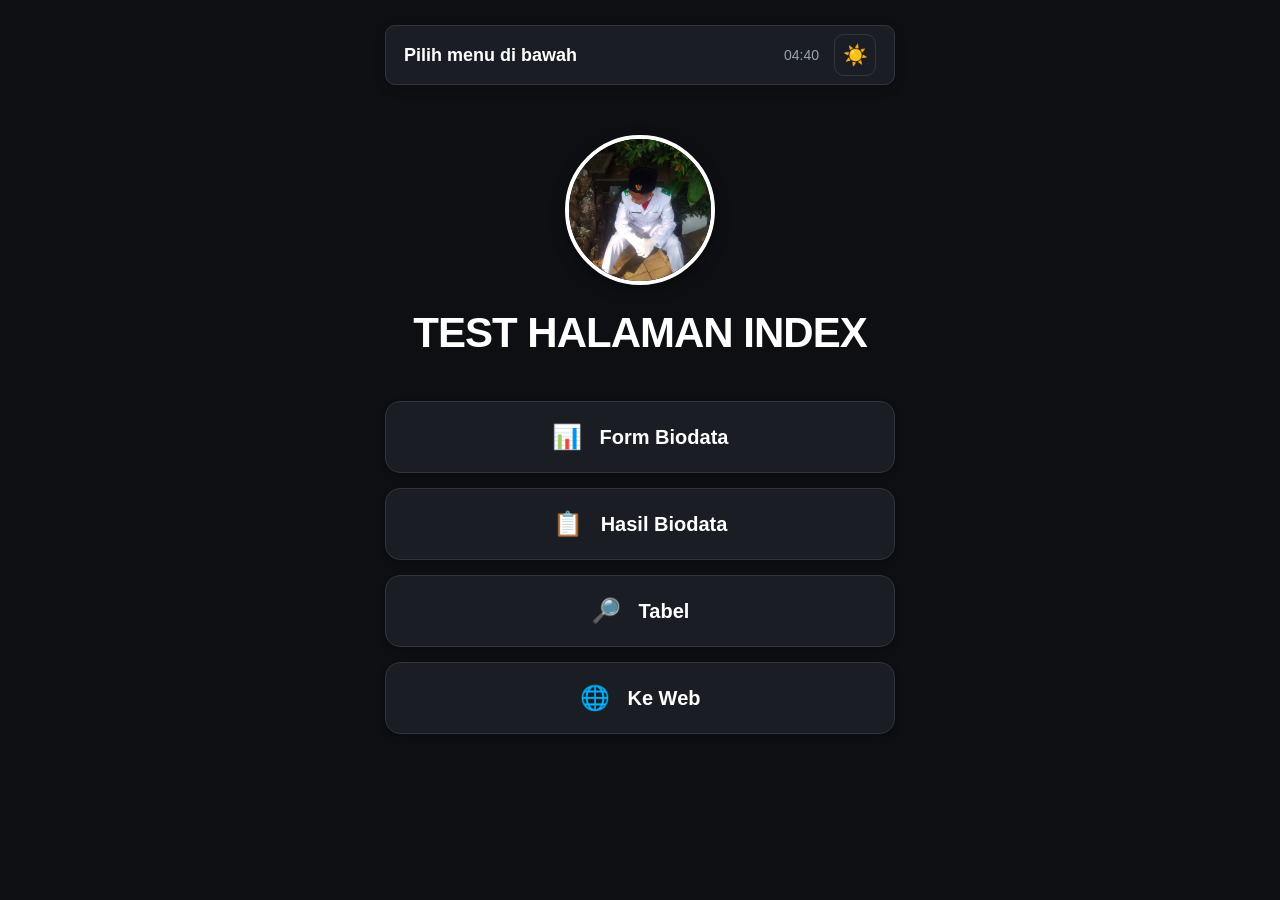
<file: index.html>
<!DOCTYPE html>
<html lang="id">
<head>
  <meta charset="UTF-8">
  <meta name="viewport" content="width=device-width, initial-scale=1.0">
  <title>Menu Utama - PPLG</title>

  <link rel="stylesheet" href="style.css">
</head>

<body>

  <main class="container">

    <div class="top-bar">
      <span class="top-text">
        Pilih menu di bawah
      </span>

      <div class="top-right">
        <span class="timer" id="timer">04:41</span>

        <button
          class="theme-button"
          id="themeButton"
          title="Ganti mode">
          ☀️
        </button>
      </div>
    </div>

    <!-- FOTO PROFIL -->
    <div class="foto-container">
      <img src="foto.jpeg" alt="Foto Profil" class="foto-profil">
    </div>

    <!-- Judul -->
    <h1>TEST HALAMAN INDEX</h1>

    <!-- Daftar menu -->
    <nav class="menu">

      <a class="menu-button" href="form_biodata.html">
        <span class="icon">📊</span>
        <span>Form Biodata</span>
      </a>

      <a class="menu-button" href="hasil.html">
        <span class="icon">📋</span>
        <span>Hasil Biodata</span>
      </a>

      <a class="menu-button" href="tabel.html">
        <span class="icon">🔎</span>
        <span>Tabel</span>
      </a>

      <a class="menu-button"
         href="https://www.google.com/"
         target="_blank">
        <span class="icon">🌐</span>
        <span>Ke Web</span>
      </a>

    </nav>

  </main>

  <!-- Script diletakkan paling bawah -->
  <script src="script.js"></script>

</body>
</html>
</file>
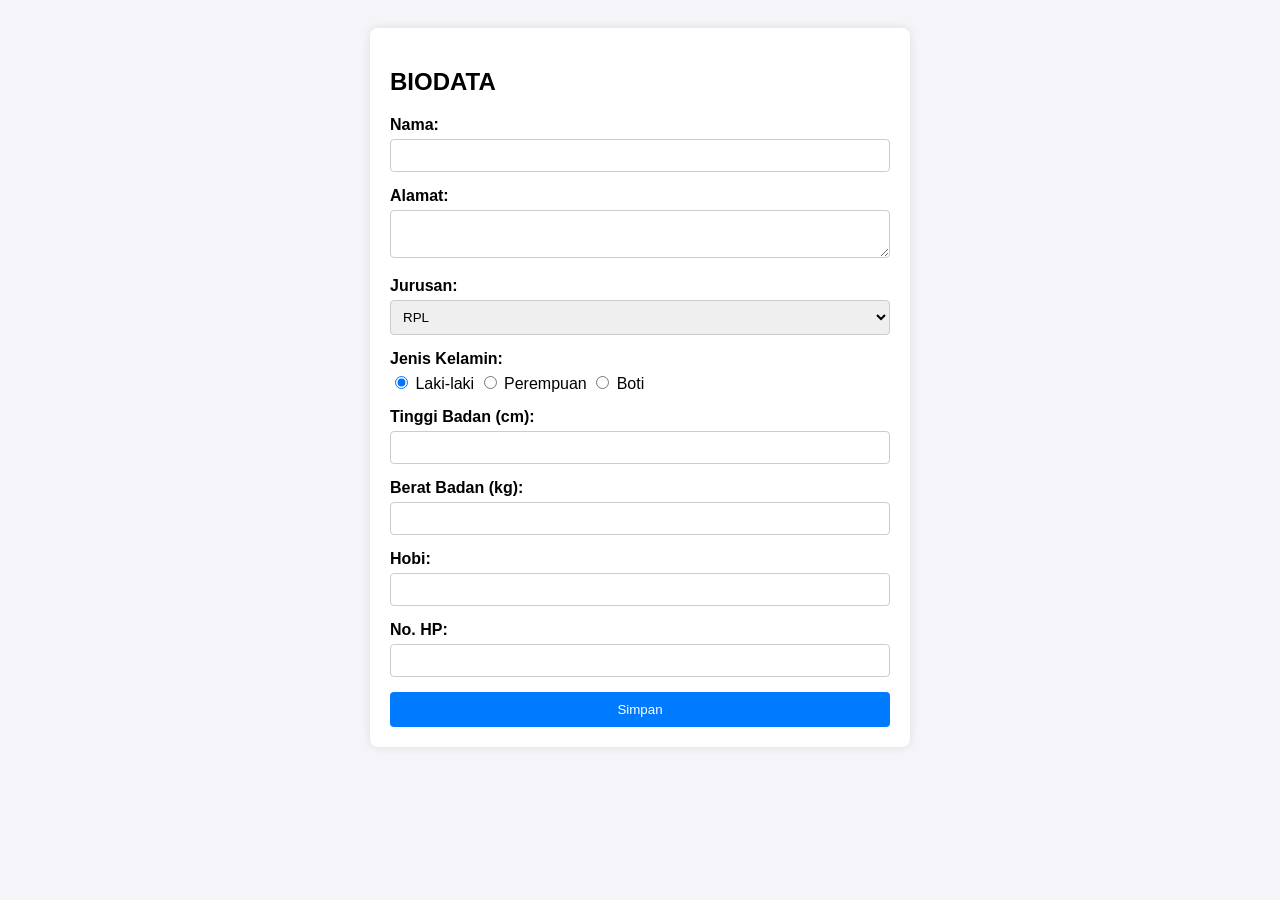
<file: form_biodata.html>
<!DOCTYPE html>
<html lang="id">
<head>
    <meta charset="UTF-8">
    <meta name="viewport" content="width=device-width, initial-scale=1.0">
    <title> Biodata</title>
    <style>
        /* Mengatur font dasar dan latar belakang halaman */
        body { font-family: Arial, sans-serif; background-color: #f4f4f9; padding: 20px; }
        
        /* Mengatur kotak putih tengah (container) dengan bayangan halus */
        .container { max-width: 500px; background: #fff; padding: 20px; border-radius: 8px; box-shadow: 0 0 10px rgba(0,0,0,0.1); margin: auto; }
        
        /* Memberi jarak bawah pada setiap kelompok elemen form */
        .form-group { margin-bottom: 15px; }
        
        /* Membuat label tampil tebal di atas kolom isian */
        label { display: block; font-weight: bold; margin-bottom: 5px; }
        
        /* Membuat input, textarea, dan select selebar penuh dengan border rapi */
        input[type="text"], input[type="number"], textarea, select { width: 100%; padding: 8px; border: 1px solid #ccc; border-radius: 4px; box-sizing: border-box; }
        
        /* Styling tombol simpan berwarna biru */
        button { width: 100%; background-color: #007BFF; color: white; padding: 10px; border: none; border-radius: 4px; cursor: pointer; }
    </style>
</head>
<body>
    <!-- Kotak pembungkus form -->
    <div class="container">
        <h2><text style="font-weight: bold;">BIODATA</text></h2>
        
        <!-- Form utama -->
        <form id="biodataForm">
            <!-- Input Nama -->
            <div class="form-group"><label>Nama:</label><input type="text" id="nama" required></div>
            
            <!-- Input Alamat -->
            <div class="form-group"><label>Alamat:</label><textarea id="alamat" required></textarea></div>
            
            <!-- Pilihan Jurusan -->
            <div class="form-group"><label>Jurusan:</label>
                <select id="jurusan" required>
                    <option value="RPL">RPL</option><option value="TKJ">TKJ</option>
                    <option value="TKR">TKR</option><option value="TSM">TSM</option><option value="TEI">TEI</option>
                </select>
            </div>
            
            <!-- Pilihan Jenis Kelamin (Radio Button) -->
            <div class="form-group"><label>Jenis Kelamin:</label>
                <input type="radio" name="jk" value="Laki-laki" checked> Laki-laki
                <input type="radio" name="jk" value="Perempuan"> Perempuan
                <input type="radio" name="jk" value="Boti"> Boti
            </div>
            
            <!-- Input Tinggi Badan -->
            <div class="form-group"><label>Tinggi Badan (cm):</label><input type="number" id="tinggi" step="any" required></div>
            
            <!-- Input Berat Badan -->
            <div class="form-group"><label>Berat Badan (kg):</label><input type="number" id="berat" step="any" required></div>
            
            <!-- Input Hobi -->
            <div class="form-group"><label>Hobi:</label><input type="text" id="hobi" required></div>
            
            <!-- Input Nomor HP -->
            <div class="form-group"><label>No. HP:</label><input type="number" id="hp" maxlength="13" oninput="this.value = this.value.replace(/[^0-9]/g, '').slice(0, 13);" required></div>
            
            <!-- Tombol untuk menjalankan fungsi JavaScript -->
            <button type="button" onclick="simpanDanPindah()">Simpan</button>
        </form>
    </div>

    <script>
        // Fungsi yang berjalan saat tombol Simpan diklik
        function simpanDanPindah() {
            // Mengambil data dari setiap input form dan menyimpannya ke dalam objek JavaScript
            const data = {
                nama: document.getElementById('nama').value,
                alamat: document.getElementById('alamat').value,
                jurusan: document.getElementById('jurusan').value,
                jk: document.querySelector('input[name="jk"]:checked').value,
                tinggi: document.getElementById('tinggi').value,
                berat: document.getElementById('berat').value,
                hobi: document.getElementById('hobi').value,
                hp: document.getElementById('hp').value
            };
            
            // Mengubah objek data menjadi string JSON dan menyimpannya ke memori browser (LocalStorage)
            localStorage.setItem('biodata', JSON.stringify(data));
            
            // Berpindah otomatis ke halaman hasil biodata
            window.location.href = 'hasil_biodata.html';
        }
    </script>
</body>
</html>
</file>
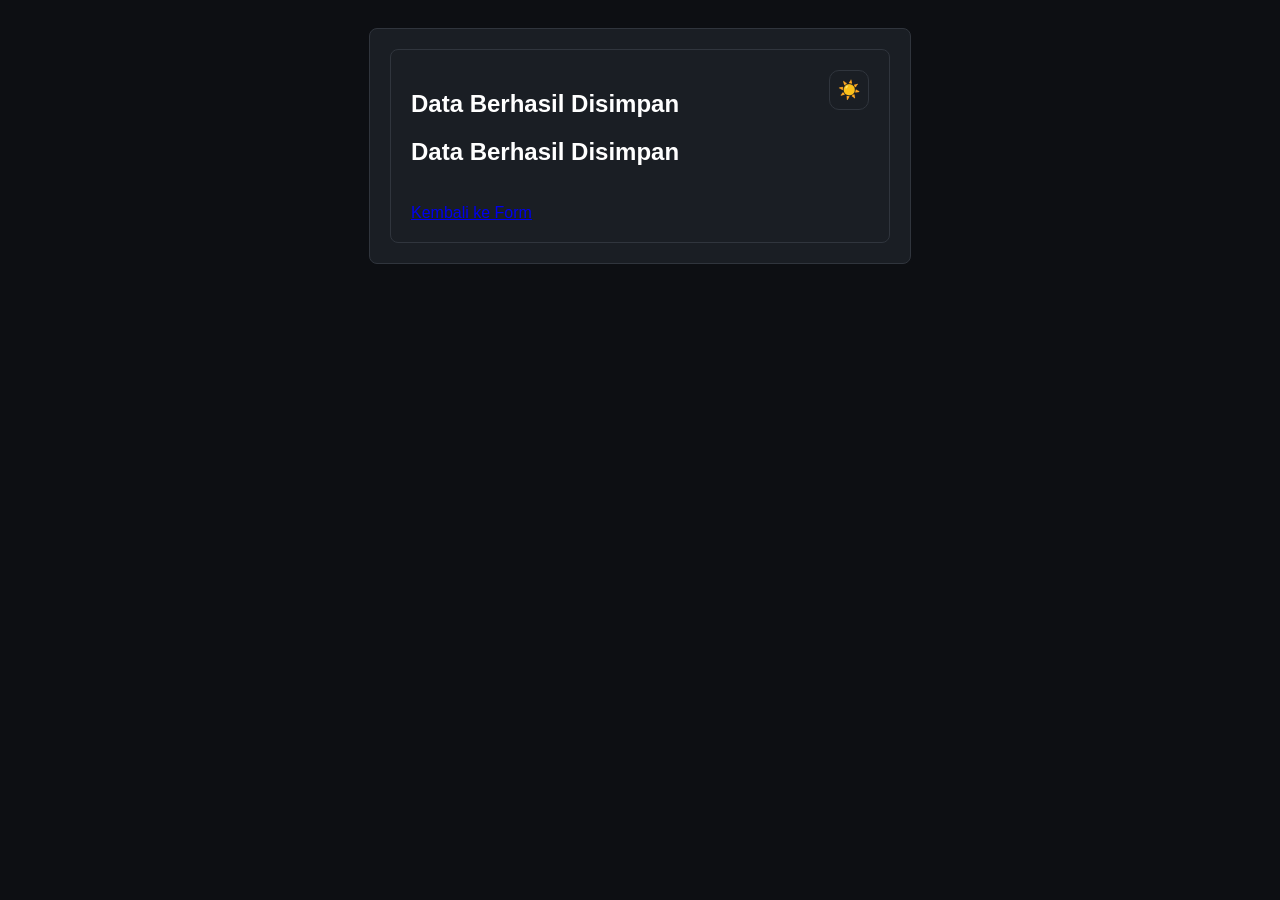
<file: hasil.html>
<!DOCTYPE html>
<html lang="id">
<head>
    <meta charset="UTF-8">
    <title>Hasil Biodata</title>
    <style>
    :root {
        --bg: #0d0f13;
        --card: #1a1e24;
        --border: #30353d;
        --text: white;
        --hover: #242932;
    }

    body.light {
        --bg: #f4f4f9;
        --card: white;
        --border: #d5d9df;
        --text: #17191c;
        --hover: #e7eaee;
    }

    body {
        font-family: Arial;
        padding: 20px;

        background: var(--bg);
        color: var(--text);

        transition: 0.3s;
    }

    .container {
        max-width: 500px;
        background: var(--card);
        padding: 20px;
        border-radius: 8px;
        margin: auto;

        border: 1px solid var(--border);
    }

    .theme-button {
        float: right;

        width: 40px;
        height: 40px;

        border: 1px solid var(--border);
        border-radius: 10px;

        background: var(--card);
        color: var(--text);

        font-size: 18px;

        cursor: pointer;
    }

    .back-button {
        display: inline-block;

        padding: 10px 15px;

        background: var(--hover);
        color: var(--text);

        text-decoration: none;

        border-radius: 8px;
    }
</style>
</head>
<body>
    <!-- Kotak pembungkus halaman hasil -->
    <div class="container">
        <div class="container">

    <button class="theme-button" id="themeButton">
        ☀️
    </button>

    <h2>Data Berhasil Disimpan</h2>
        <h2>Data Berhasil Disimpan</h2>
        
        <!-- Elemen kosong tempat data biodata akan dimunculkan oleh JavaScript -->
        <div id="hasil"></div>
        
        <br>
        <!-- Tombol/Link untuk kembali ke halaman form pengisian awal -->
        <a href="index.html">Kembali ke Form</a>
        
    </div>
    
    <script>
        // Mengambil data teks dari memori browser (LocalStorage) dan mengubahnya kembali menjadi objek JavaScript
        const data = JSON.parse(localStorage.getItem('biodata'));
        
        // Mengecek jika data tersebut ada, lalu menampilkannya ke dalam div ber-id 'hasil' menggunakan template literal
        if(data) {
            document.getElementById('hasil').innerHTML = `
                <p><b>Nama:</b> ${data.nama}</p>
                <p><b>Alamat:</b> ${data.alamat}</p>
                <p><b>Jurusan:</b> ${data.jurusan}</p>
                <p><b>Jenis Kelamin:</b> ${data.jk}</p>
                <p><b>Tinggi Badan:</b> ${data.tinggi} cm</p>
                <p><b>Berat Badan:</b> ${data.berat} kg</p>
                <p><b>Hobi:</b> ${data.hobi}</p>
                <p><b>No. HP:</b> ${data.hp}</p>
            `;
        }
    </script>

</body>
</html>
</file>
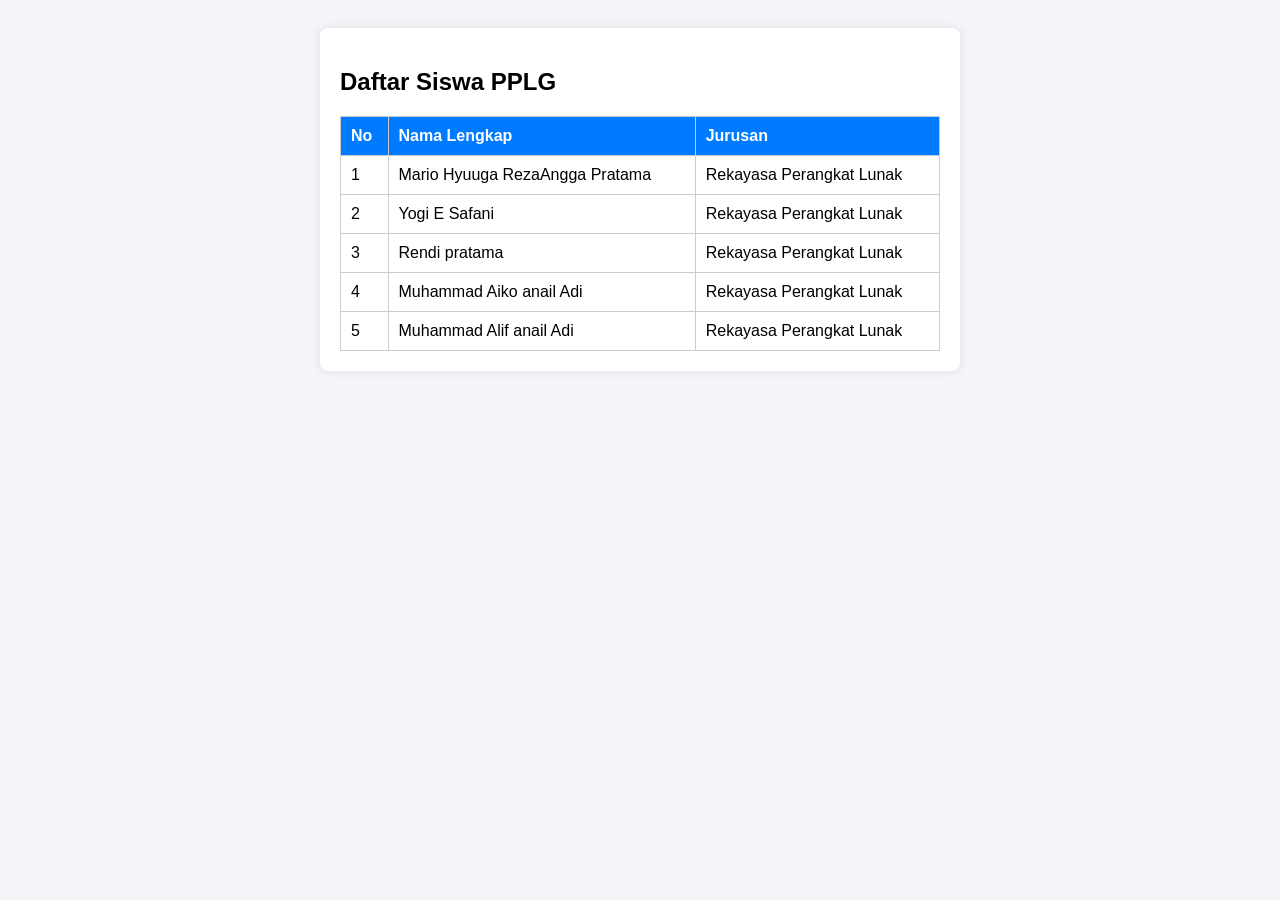
<file: tabel.html>
<!DOCTYPE html>
<html lang="id">
<head>
    <meta charset="UTF-8">
    <meta name="viewport" content="width=device-width, initial-scale=1.0">
    <title>Latihan Tabel Siswa</title>
    <style>
        body { font-family: Arial, sans-serif; padding: 20px; background-color: #f4f4f9; }
        .kotak-tabel { background: white; padding: 20px; border-radius: 8px; box-shadow: 0 0 10px rgba(0,0,0,0.1); max-width: 600px; margin: auto; }
        table { width: 100%; border-collapse: collapse; margin-top: 15px; }
        th, td { border: 1px solid #ccc; padding: 10px; text-align: left; }
        th { background-color: #007BFF; color: white; }
    </style>
</head>
<body>

    <div class="kotak-tabel">
        <h2>Daftar Siswa PPLG</h2>
        <table>
            <thead>
                <tr>
                    <th>No</th>
                    <th>Nama Lengkap</th>
                    <th>Jurusan</th>
                </tr>
            </thead>
            <tbody>
                <tr>
                    <td>1</td>
                    <td>Mario Hyuuga RezaAngga Pratama</td>
                    <td>Rekayasa Perangkat Lunak</td>
                </tr>
                <tr>
                    <td>2</td>
                    <td>Yogi E Safani</td>
                    <td>Rekayasa Perangkat Lunak</td>
                </tr>
                  <tr>
                    <td>3</td>
                    <td>Rendi pratama</td>
                    <td>Rekayasa Perangkat Lunak</td>
                </tr>
                  <tr>
                    <td>4</td>
                    <td>Muhammad Aiko anail Adi</td>
                    <td>Rekayasa Perangkat Lunak</td>
                </tr>
                  <tr>
                    <td>5</td>
                    <td>Muhammad Alif anail Adi</td>
                    <td>Rekayasa Perangkat Lunak</td>
            </tbody>
        </table>
    </div>

    </body>
</file>
<file: style.css>
/* =========================
   RESET
========================= */

* {
    box-sizing: border-box;
    margin: 0;
    padding: 0;
}


/* =========================
   TEMA
========================= */

:root {
    --bg: #0d0f13;
    --card: #1a1e24;
    --border: #30353d;
    --text: white;
    --muted: #9ba3b1;
    --hover: #242932;
}

body.light {
    --bg: #f2f4f7;
    --card: white;
    --border: #d5d9df;
    --text: #17191c;
    --muted: #606873;
    --hover: #e7eaee;
}


/* =========================
   BODY
========================= */

body {
    min-height: 100vh;

    background: var(--bg);
    color: var(--text);

    font-family: Arial, Helvetica, sans-serif;

    display: flex;
    justify-content: center;

    transition:
        background 0.3s ease,
        color 0.3s ease;
}


/* =========================
   CONTAINER
========================= */

.container {
    width: 100%;
    max-width: 540px;

    padding: 25px 15px 50px;
}


/* =========================
   BAGIAN ATAS
========================= */

.top-bar {
    width: 100%;
    min-height: 56px;

    background: var(--card);

    border: 1px solid var(--border);
    border-radius: 10px;

    display: flex;
    align-items: center;
    justify-content: space-between;

    padding: 8px 18px;

    margin-bottom: 50px;

    box-shadow: 0 4px 12px rgba(0, 0, 0, 0.18);

    transition:
        background 0.3s ease,
        border 0.3s ease;
}

.top-text {
    font-size: 18px;
    font-weight: 600;
}


/* =========================
   BAGIAN KANAN
========================= */

.top-right {
    display: flex;
    align-items: center;
    gap: 15px;
}


/* =========================
   TIMER
========================= */

.timer {
    color: var(--muted);
    font-size: 14px;
    font-variant-numeric: tabular-nums;
}


/* =========================
   TOMBOL TEMA
========================= */

.theme-button {
    width: 42px;
    height: 42px;

    border: 1px solid var(--border);
    border-radius: 10px;

    background: var(--card);
    color: var(--text);

    font-size: 20px;

    cursor: pointer;

    display: flex;
    align-items: center;
    justify-content: center;

    transition: 0.2s;
}

.theme-button:hover {
    background: var(--hover);
    transform: scale(1.05);
}


/* =========================
   FOTO PROFIL
========================= */

.foto-container {
    display: flex;
    justify-content: center;
    align-items: center;

    margin-bottom: 25px;
}

.foto-profil {
    width: 150px;
    height: 150px;

    object-fit: cover;

    border-radius: 50%;

    border: 4px solid var(--text);

    box-shadow: 0 5px 15px rgba(0, 0, 0, 0.35);
}


/* =========================
   JUDUL
========================= */

h1 {
    text-align: center;

    font-size: 42px;
    line-height: 1.1;

    margin-bottom: 45px;

    font-weight: 800;
    letter-spacing: -1px;
}


/* =========================
   MENU
========================= */

.menu {
    display: flex;
    flex-direction: column;

    gap: 15px;
}


/* =========================
   TOMBOL MENU
========================= */

.menu-button {
    width: 100%;
    min-height: 72px;

    border: 1px solid var(--border);
    border-radius: 15px;

    background: var(--card);
    color: var(--text);

    text-decoration: none;

    display: flex;
    align-items: center;
    justify-content: center;

    gap: 18px;

    font-size: 20px;
    font-weight: 700;

    cursor: pointer;

    transition: 0.2s;

    box-shadow: 0 3px 7px rgba(0, 0, 0, 0.25);
}

.menu-button:hover {
    background: var(--hover);

    transform: translateY(-2px);
}

.menu-button:active {
    transform: translateY(0);
}


/* =========================
   ICON
========================= */

.icon {
    font-size: 24px;
    width: 30px;
    text-align: center;
}


/* =========================
   MODE TERANG
========================= */

body.light .menu-button {
    box-shadow: 0 4px 12px rgba(0, 0, 0, 0.08);
}

body.light .top-bar {
    box-shadow: 0 4px 12px rgba(0, 0, 0, 0.08);
}


/* =========================
   RESPONSIVE HP
========================= */

@media (max-width: 600px) {

    .container {
        padding: 18px 15px 40px;
    }

    .top-bar {
        margin-bottom: 40px;
    }

    .top-text {
        font-size: 16px;
    }

    .top-right {
        gap: 10px;
    }

    .timer {
        font-size: 14px;
    }

    .theme-button {
        width: 38px;
        height: 38px;
        font-size: 18px;
    }

    .foto-profil {
        width: 120px;
        height: 120px;
    }

    h1 {
        font-size: 32px;
        margin-bottom: 35px;
    }

    .menu-button {
        min-height: 64px;
        font-size: 18px;
    }

    .icon {
        font-size: 23px;
    }
}
</file>
